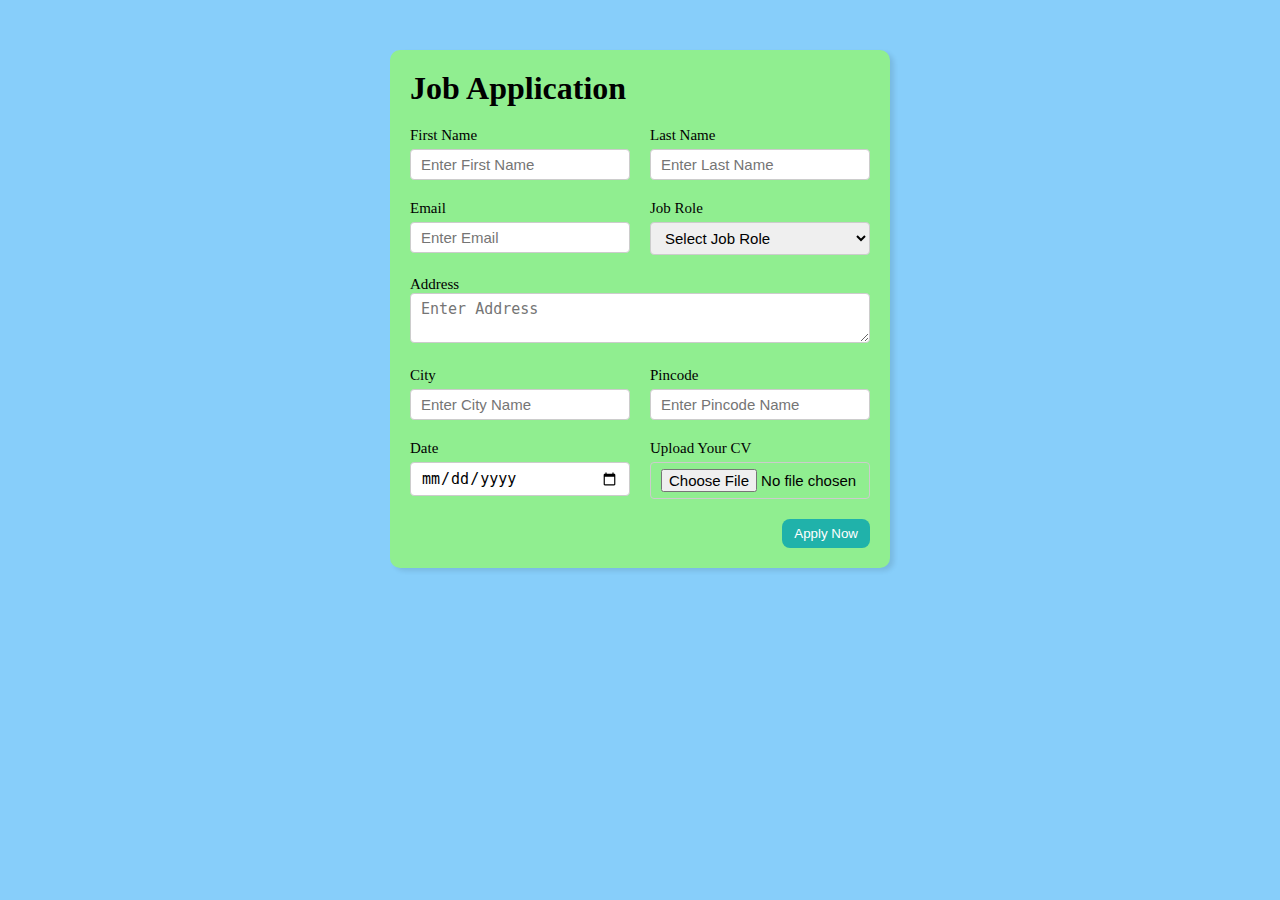
<file: job application website/index.html>
<!DOCTYPE html>
<html lang="en">
  <head>
    <meta charset="UTF-8" />
    <meta http-equiv="X-UA-Compatible" content="IE=edge" />
    <meta name="viewport" content="width=device-width, initial-scale=1.0" />
    <title>Job Application Form</title>
    <link rel="stylesheet" href="style.css" />
  </head>
  <body>
    <div class="container">
      <div class="apply_box">
        <h1>
          Job Application
          
        </h1>
        <form action="">
          <div class="form_container">
            <div class="form_control">
              <label for="first_name"> First Name </label>
              <input
                id="first_name"
                name="first_name"
                placeholder="Enter First Name"
              />
            </div>
            <div class="form_control">
              <label for="last_name"> Last Name </label>
              <input
                id="last_name"
                name="last_name"
                placeholder="Enter Last Name"
              />
            </div>
            <div class="form_control">
              <label for="email"> Email </label>
              <input
                type="email"
                id="email"
                name="email"
                placeholder="Enter Email"
              />
            </div>
            <div class="form_control">
              <label for="job_role"> Job Role </label>
              <select id="job_role" name="job_role">
                <option value="">Select Job Role</option>
                <option value="frontend">Frontend Developer</option>
                <option value="backend">Backend Developer</option>
                <option value="full_stack">Full Stack Developer</option>
                <option value="ui_ux">UI UX Designer</option>
              </select>
            </div>
            <div class="textarea_control">
              <label for="address"> Address </label>
              <textarea
                id="address"
                name="address"
                row="4"
                cols="50"
                placeholder="Enter Address"
              ></textarea>
            </div>
            <div class="form_control">
              <label for="city"> City </label>
              <input id="city" name="city" placeholder="Enter City Name" />
            </div>
            <div class="form_control">
              <label for="pincode"> Pincode </label>
              <input
                type="number"
                id="pincode"
                name="pincode"
                placeholder="Enter Pincode Name"
              />
            </div>
            <div class="form_control">
              <label for="date"> Date </label>
              <input value="" type="date" id="date" name="date" />
            </div>
            <div class="form_control">
              <label for="upload"> Upload Your CV </label>
              <input type="file" id="upload" name="upload" />
            </div>
          </div>
          <div class="button_container">
            <button type="submit">Apply Now</button>
          </div>
        </form>
      </div>
    </div>
  </body>
</html>
</file>
<file: job application website/style.css>
* {
    margin: 0;
    padding: 0;
    box-sizing: border-box;
  }
  
  body {
    background-color: lightskyblue;
  }
  .container {
    max-width: 500px;
    margin: 0 auto;
  }
  
  .apply_box {
    max-width: 500px;
    padding: 20px;
    background-color: lightgreen;
    margin: 0 auto;
    margin-top: 50px;
    box-shadow: 4px 3px 5px rgba(1, 2, 1, 0.1);
    border-radius: 10px;
  }
  
  
  .form_container {
    margin-top: 20px;
    display: grid;
    grid-template-columns: repeat(auto-fit, minmax(200px, 1fr));
    gap: 20px;
  }
  .form_control {
    display: flex;
    flex-direction: column;
  }
  
  label {
    font-size: 15px;
    margin-bottom: 5px;
  }
  
  input,
  select,
  textarea {
    padding: 6px 10px;
    border: 1px solid #ccc;
    border-radius: 4px;
    font-size: 15px;
  }
  
  input:focus {
    outline-color: black;
  }
  
  .button_container {
    display: flex;
  
    justify-content: flex-end;
    margin-top: 20px;
  }
  button {
    background-color: lightseagreen;
    border: transparent solid 2px;
    padding: 5px 10px;
    color: white;
    border-radius: 8px;
    transition: 0.3s ease-in;
  }
  button:hover {
    background-color: #ccc;
    border: 2px solid black;
    color: black;
    transition: 0.3s ease-out;
    cursor: pointer;
  }
  .textarea_control {
    grid-column: 1 / span 2;
  }
  .textarea_control textarea {
    width: 100%;
  }
  
  @media (max-width: 460px) {
    .textarea_control {
      grid-column: 1 / span 1;
    }
  } ;
</file>
